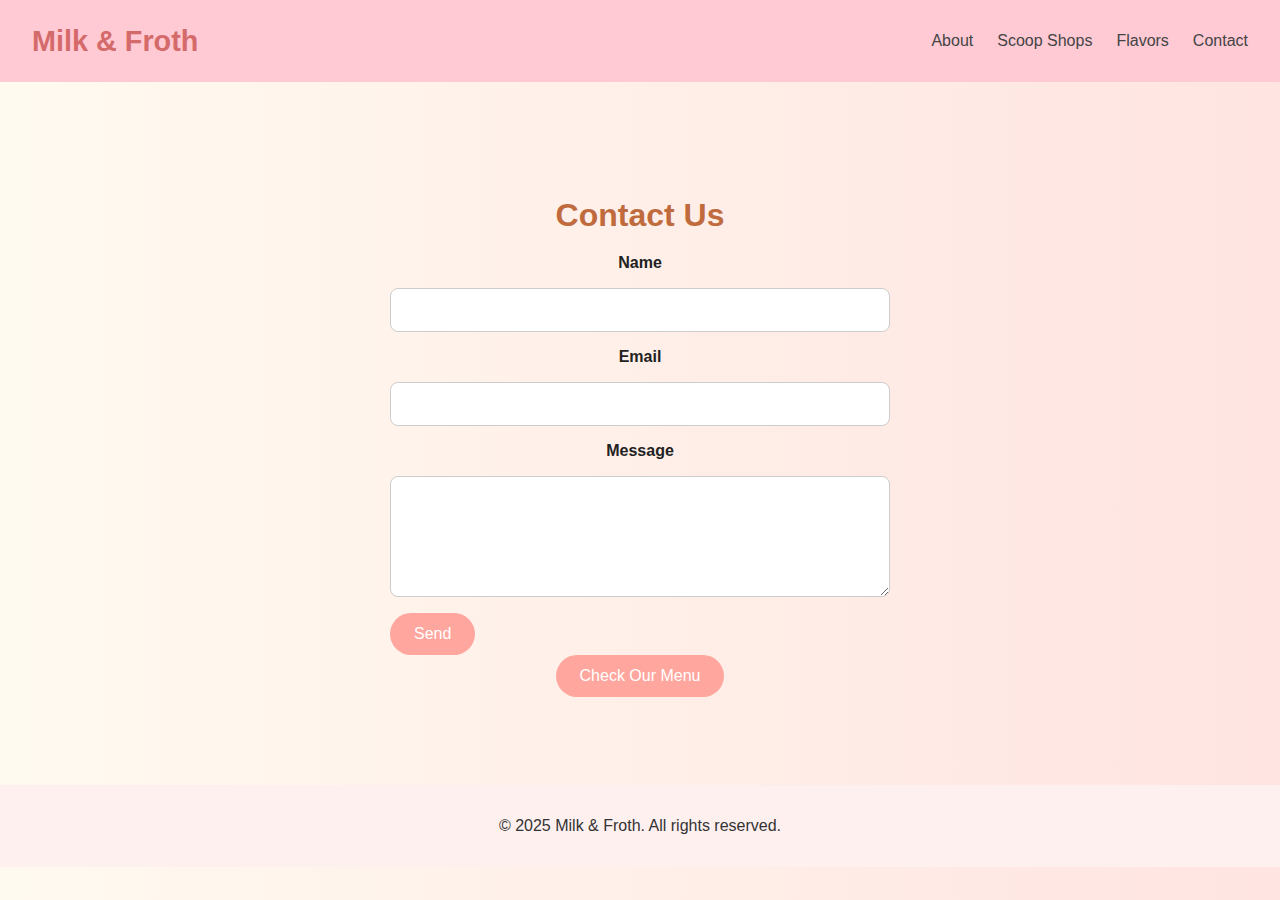
<file: contact.html>
<html lang="en">
<head>
  <meta charset="UTF-8" />
  <meta name="viewport" content="width=device-width, initial-scale=1.0"/>
  <title>Contact - Milk & Froth</title>
  <link rel="stylesheet" href="styles.css" />
</head>
<body>
  <header>
    <nav class="navbar">
      <a href="index.html" class="logo">Milk & Froth</a>
      <ul class="nav-links">
        <li><a href="about.html">About</a></li>
        <li><a href="locations.html">Scoop Shops</a></li>
        <li><a href="flavors.html">Flavors</a></li>
        <li><a href="contact.html">Contact</a></li>
      </ul>
    </nav>
  </header>
  <main class="content">
    <h2>Contact Us</h2>
    <form class="contact-form">
      <label for="name">Name</label>
      <input type="text" id="name" name="name" required />

      <label for="email">Email</label>
      <input type="email" id="email" name="email" required />

      <label for="message">Message</label>
      <textarea id="message" name="message" rows="5" required></textarea>

      <button type="submit" class="btn">Send</button>
    </form>
    <a href="flavors.html" class="btn">Check Our Menu</a>
  </main>
  <footer>
    <p>&copy; 2025 Milk & Froth. All rights reserved.</p>
  </footer>
</body>
</html>
</file>
<file: styles.css>
/* General Styles */
body {
    margin: 0;
    font-family: 'Poppins', sans-serif;
    background-color: #fff;
    color: #333;
  }
  
  /* Navbar */
  .navbar {
    display: flex;
    justify-content: space-between;
    align-items: center;
    padding: 20px;
    background-color: #f8f8f8;
  }
  
  .logo {
    font-size: 1.5rem;
    font-weight: bold;
    color: #333;
    text-decoration: none;
  }
  
  .nav-links {
    list-style: none;
    display: flex;
    gap: 20px;
  }
  
  .nav-links a {
    text-decoration: none;
    color: #333;
    transition: color 0.3s;
  }
  
  .nav-links a:hover {
    color: #c06b3e;
  }
  
  /* Hero Section */
  .hero {
    display: flex;
    flex-direction: column;
    align-items: center;
    justify-content: center;
    height: 80vh;
    background-image: url('hero-image.jpg');
    background-size: cover;
    background-position: center;
    text-align: center;
    color: #fff;
  }
  
  .hero h1 {
    font-size: 3rem;
    margin-bottom: 20px;
  }
  
  .btn {
    padding: 10px 20px;
    background-color: #c06b3e;
    color: #fff;
    text-decoration: none;
    border-radius: 5px;
    transition: background-color 0.3s;
  }
  
  .btn:hover {
    background-color: #a55a2e;
  }
  
  /* Footer */
  footer {
    text-align: center;
    padding: 20px;
    background-color: #f8f8f8;
    color: #333;
  }

  .content {
    max-width: 800px;
    margin: 40px auto;
    padding: 0 20px;
  }
  
  .content h2 {
    font-size: 2rem;
    margin-bottom: 20px;
  }
  
  .content p {
    line-height: 1.6;
    margin-bottom: 20px;
  }

  .location {
    margin-bottom: 40px;
    padding: 20px;
    border: 1px solid #e0e0e0;
    border-radius: 8px;
    background-color: #fafafa;
  }
  
  .location h3 {
    font-size: 1.5rem;
    color: #c06b3e;
  }
  
  .location ul {
    padding-left: 20px;
    line-height: 1.6;
  }
  
  .contact-form {
    display: flex;
    flex-direction: column;
    gap: 15px;
  }
  
  .contact-form label {
    font-weight: bold;
  }
  
  .contact-form input,
  .contact-form textarea {
    padding: 10px;
    border: 1px solid #ccc;
    border-radius: 6px;
    font-size: 1rem;
    width: 100%;
  }
  
  .contact-form button {
    align-self: start;
  }

  .flavor-grid {
    display: grid;
    grid-template-columns: repeat(auto-fit, minmax(220px, 1fr));
    gap: 20px;
    margin-top: 30px;
  }
  
  .flavor-card {
    border: 1px solid #ddd;
    border-radius: 8px;
    padding: 20px;
    background-color: #fffdf9;
    transition: transform 0.2s;
  }
  
  .flavor-card:hover {
    transform: scale(1.03);
  }
  
  .flavor-card h3 {
    color: #c06b3e;
    margin-bottom: 10px;
  }
  
  body {
    margin: 0;
    font-family: 'Segoe UI', Tahoma, Geneva, Verdana, sans-serif;
    background: linear-gradient(to right, #fffaf0, #ffe4e1);
    color: #333;
    transition: background 0.4s ease;
  }
  
  .navbar {
    background: #ffcad4;
    padding: 1rem 2rem;
    display: flex;
    justify-content: space-between;
    align-items: center;
  }
  
  .logo {
    font-size: 1.8rem;
    font-weight: bold;
    color: #d46a6a;
    text-decoration: none;
  }
  
  .nav-links {
    list-style: none;
    display: flex;
    gap: 1.5rem;
  }
  
  .nav-links li a {
    text-decoration: none;
    color: #444;
    font-weight: 500;
    transition: color 0.3s ease;
  }
  
  .nav-links li a:hover {
    color: #ff7a7a;
  }
  
  .hero, .content {
    padding: 3rem 2rem;
    text-align: center;
  }
  
  .btn {
    display: inline-block;
    background: #ffa69e;
    color: white;
    padding: 0.75rem 1.5rem;
    border: none;
    border-radius: 30px;
    font-size: 1rem;
    cursor: pointer;
    text-decoration: none;
    transition: transform 0.3s ease, background 0.3s ease;
  }
  
  .btn:hover {
    background: #ff7a7a;
    transform: scale(1.05);
  }
  
  footer {
    text-align: center;
    padding: 1rem;
    background: #fff0f0;
    margin-top: 2rem;
  }
  
  .contact-form {
    max-width: 500px;
    margin: 0 auto;
    display: flex;
    flex-direction: column;
    gap: 1rem;
  }
  
  .contact-form input,
  .contact-form textarea {
    padding: 0.75rem;
    border-radius: 8px;
    border: 1px solid #ccc;
    font-size: 1rem;
  }
  
  .location {
    margin-top: 2rem;
    background: #ffe0e0;
    padding: 1rem;
    border-radius: 10px;
  }
  
  h1, h2, h3 {
    color: #c06b3e;
    animation: fadeIn 1s ease forwards;
  }

  body {
    position: relative;
    color: #222;
    background-color: #fefefe;
  }
  
  .background {
    position: fixed;
    top: 0; left: 0;
    width: 100%;
    height: 100%;
    background: url('images/swirly-bg.gif') repeat;
    opacity: 0.1;
    z-index: -1;
    animation: moveBackground 30s linear infinite;
  }
  
  @keyframes moveBackground {
    from { background-position: 0 0; }
    to { background-position: 1000px 1000px; }
  }
  
  .flavor-gallery {
    display: flex;
    flex-wrap: wrap;
    justify-content: center;
    gap: 2rem;
    margin-top: 2rem;
  }
  
  .flavor-card {
    background: #fff;
    border-radius: 12px;
    box-shadow: 0 4px 10px rgba(0,0,0,0.1);
    overflow: hidden;
    transition: transform 0.3s ease, box-shadow 0.3s ease;
    width: 250px;
  }
  
  .flavor-card:hover {
    transform: translateY(-8px);
    box-shadow: 0 6px 16px rgba(0,0,0,0.2);
  }
  
  .flavor-card img {
    width: 100%;
    height: 200px;
    object-fit: cover;
  }
  
  .flavor-card h3 {
    padding: 1rem;
    background: #ffe4e1;
    margin: 0;
    font-size: 1.25rem;
    color: #c06b3e;
  }
  
  
  @keyframes fadeIn {
    from { opacity: 0; transform: translateY(20px); }
    to { opacity: 1; transform: translateY(0); }
  }
</file>
